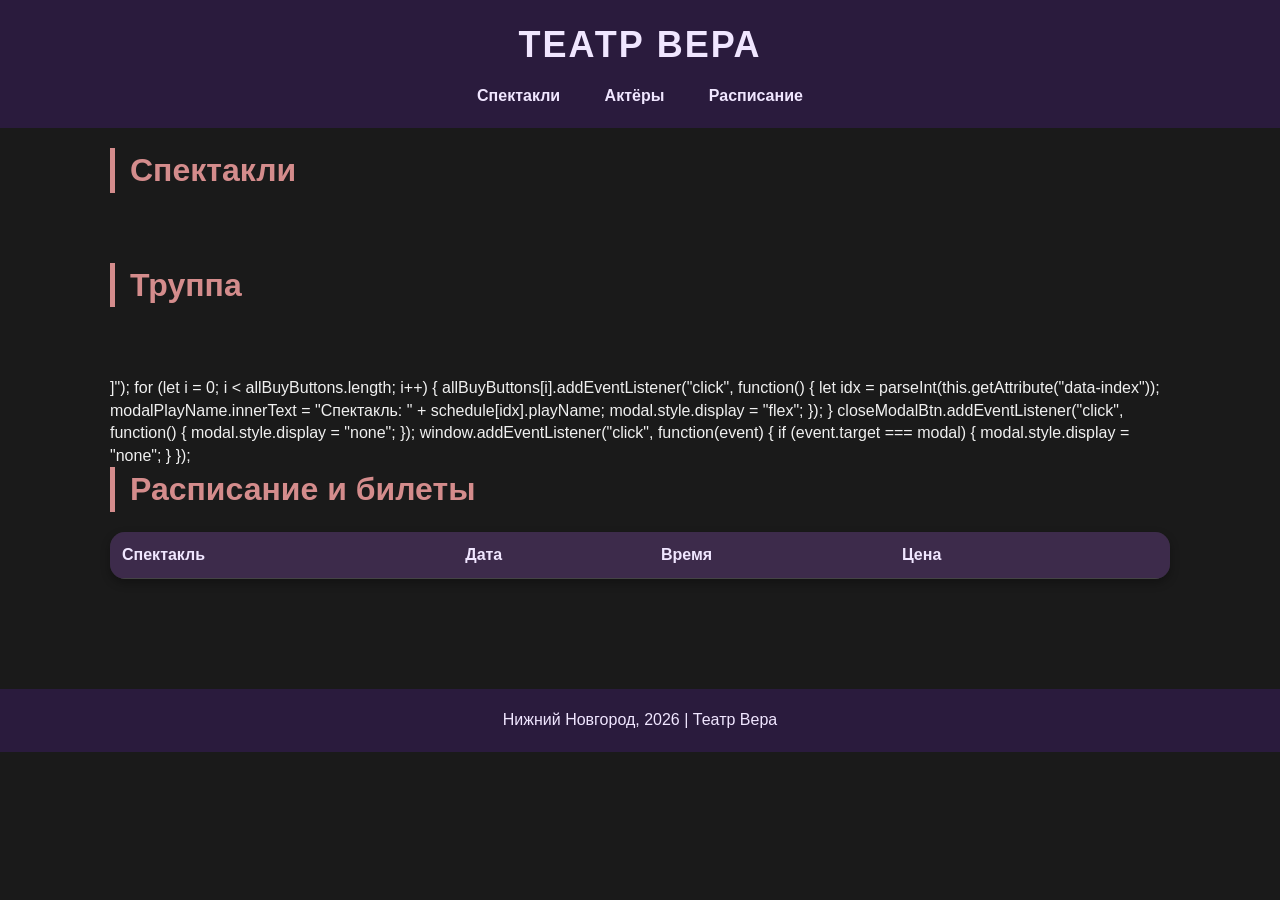
<file: index.html>
<!DOCTYPE html>
<html lang="ru">
<head>
<meta charset="UTF-8">
<title>Театр Вера</title>
<style>
* {
margin: 0;
padding: 0;
box-sizing: border-box;
}

body {
font-family: 'Segoe UI', Tahoma, Geneva, Verdana, sans-serif;
background: #1a1a1a;
color: #f0f0f0;
line-height: 1.4;
}

header {
background: #2a1b3d;
color: #f0e6ff;
padding: 20px 0;
text-align: center;
}

header h1 {
font-size: 36px;
letter-spacing: 2px;
}

nav {
margin-top: 15px;
}

nav a {
color: #f0e6ff;
text-decoration: none;
margin: 0 20px;
font-weight: bold;
cursor: pointer;
}

nav a:hover {
color: #d48c8c;
}

.container {
max-width: 1100px;
margin: 0 auto;
padding: 20px;
}

.section {
margin-bottom: 50px;
}

h2 {
font-size: 32px;
margin-bottom: 20px;
color: #d48c8c;
border-left: 5px solid #d48c8c;
padding-left: 15px;
}

.cards {
display: flex;
flex-wrap: wrap;
gap: 20px;
justify-content: center;
}

.card {
background: #2a2a2a;
width: 280px;
padding: 20px;
border-radius: 15px;
box-shadow: 0 4px 10px rgba(0,0,0,0.3);
text-align: center;
}

.card img {
width: 100%;
height: 180px;
object-fit: cover;
border-radius: 10px;
margin-bottom: 15px;
}

.card h3 {
font-size: 20px;
margin-bottom: 8px;
color: #d48c8c;
}

table {
width: 100%;
border-collapse: collapse;
background: #2a2a2a;
border-radius: 15px;
overflow: hidden;
box-shadow: 0 4px 10px rgba(0,0,0,0.3);
}

th, td {
padding: 12px;
text-align: left;
border-bottom: 1px solid #444;
}

th {
background: #3d2b4b;
color: #f0e6ff;
}

button {
background: #d48c8c;
color: white;
border: none;
padding: 8px 20px;
border-radius: 20px;
cursor: pointer;
font-weight: bold;
}

button:hover {
background: #b06f6f;
}

footer {
background: #2a1b3d;
color: #f0e6ff;
text-align: center;
padding: 20px;
margin-top: 40px;
}

.modal {
display: none;
position: fixed;
top: 0;
left: 0;
width: 100%;
height: 100%;
background: rgba(0,0,0,0.8);
justify-content: center;
align-items: center;
z-index: 1000;
}

.modal-content {
background: #2a2a2a;
padding: 30px;
border-radius: 15px;
width: 320px;
text-align: center;
}

.modal-content button {
margin: 5px;
}

html {
scroll-behavior: smooth;
}
</style>
</head>
<body>

<header>
<h1>ТЕАТР ВЕРА</h1>
<nav>
<a href="#spectacles">Спектакли</a>
<a href="#actors">Актёры</a>
<a href="#schedule">Расписание</a>
</nav>
</header>

<div class="container">
<div class="section" id="spectacles">
<h2>Спектакли</h2>
<div class="cards" id="playsList"></div>
</div>

<div class="section" id="actors">
<h2>Труппа</h2>
<div class="cards" id="actorsList"></div>
</div>

<div class="section" id="schedule">

]");
for (let i = 0; i < allBuyButtons.length; i++) {
allBuyButtons[i].addEventListener("click", function() {
let idx = parseInt(this.getAttribute("data-index"));
modalPlayName.innerText = "Спектакль: " + schedule[idx].playName;
modal.style.display = "flex";
});
}

closeModalBtn.addEventListener("click", function() {
modal.style.display = "none";
});

window.addEventListener("click", function(event) {
if (event.target === modal) {
modal.style.display = "none";
}
});
</script>

</body>
</html>

<h2>Расписание и билеты</h2>
<table id="scheduleTable">
<thead>
<tr><th>Спектакль</th><th>Дата</th><th>Время</th><th>Цена</th><th></th></tr>
</thead>
<tbody id="scheduleBody"></tbody>
</table>
</div>
</div>

<footer>
<p>Нижний Новгород, 2026 | Театр Вера</p>
</footer>

<div id="modal" class="modal">
<div class="modal-content">
<h3>Добавлено в Избранное</h3>
<p id="modalPlayName"></p>
<button id="closeModal">Закрыть</button>
</div>
</div>

<script>
const plays = [
{ name: "Вишнёвый сад", author: "А.П. Чехов", img: "images/cherry.jpg" },
{ name: "Капитанская дочка", author: "А.С. Пушкин", img: "images/captains_daughter.jpg" },
{ name: "Ревизор", author: "Н.В. Гоголь", img: "images/inspector_general.jpg" },
{ name: "Гамлет", author: "У. Шекспир", img: "images/hamlet.jpg" },
{ name: "Алые паруса", author: "А. Грин", img: "images/scarlet_sails.jpg" },
{ name: "Синяя птица", author: "М. Метерлинк", img: "images/blue_bird.jpg" },
{ name: "Операция Дети", author: "современная драма", img: "images/children_operational.jpg" },
{ name: "9 рота", author: "Ю. Коротков", img: "images/9th_company.jpg" }
];

const actors = [
{ name: "Аверин", role: "Народный артист", img: "images/averin.jpg" },
{ name: "Якунина", role: "Заслуженная артистка", img: "images/yakunina.jpg" },
{ name: "Леонов", role: "Артист драмы", img: "images/leonov.jpg" },
{ name: "Черниченко", role: "Ведущий актёр", img: "images/cravchenco.jpg" },
{ name: "Захарова", role: "Актриса", img: "images/zaharova.jpg" },
{ name: "Агапов", role: "Артист", img: "images/agapov.jpg" },
{ name: "Миркурбанов", role: "Артист", img: "images/mircurbanov.jpg" },
{ name: "Волкова", role: "Актриса", img: "images/volkova.jpg" }
];

const schedule = [
{ playName: "Вишнёвый сад", date: "15.05.2026", time: "19:00", price: 800 },
{ playName: "Капитанская дочка", date: "16.05.2026", time: "18:30", price: 700 },
{ playName: "Ревизор", date: "17.05.2026", time: "19:00", price: 900 },
{ playName: "Гамлет", date: "18.05.2026", time: "19:00", price: 1000 },
{ playName: "Алые паруса", date: "19.05.2026", time: "18:30", price: 850 }
];

const playsDiv = document.getElementById("playsList");
for (let i = 0; i < plays.length; i++) {
let card = document.createElement("div");
card.className = "card";
card.innerHTML = `
<img src="${plays[i].img}" alt="${plays[i].name}">
<h3>${plays[i].name}</h3>
<p>${plays[i].author}</p>
`;
playsDiv.appendChild(card);
}

const actorsDiv = document.getElementById("actorsList");
for (let i = 0; i < actors.length; i++) {
let card = document.createElement("div");
card.className = "card";
card.innerHTML = `
<img src="${actors[i].img}" alt="${actors[i].name}">
<h3>${actors[i].name}</h3>
<p>${actors[i].role}</p>
`;
actorsDiv.appendChild(card);
}

const scheduleBody = document.getElementById("scheduleBody");
for (let i = 0; i < schedule.length; i++) {
let row = scheduleBody.insertRow();
row.insertCell(0).innerText = schedule[i].playName;
row.insertCell(1).innerText = schedule[i].date;
row.insertCell(2).innerText = schedule[i].time;
row.insertCell(3).innerText = schedule[i].price + " руб";

let btnCell = row.insertCell(4);
let buyBtn = document.createElement("button");
buyBtn.innerText = "Купить";
buyBtn.setAttribute("data-index", i);
btnCell.appendChild(buyBtn);
}

const modal = document.getElementById("modal");
const modalPlayName = document.getElementById("modalPlayName");
const closeModalBtn = document.getElementById("closeModal");

const allBuyButtons = document.querySelectorAll("button[data-index
</file>
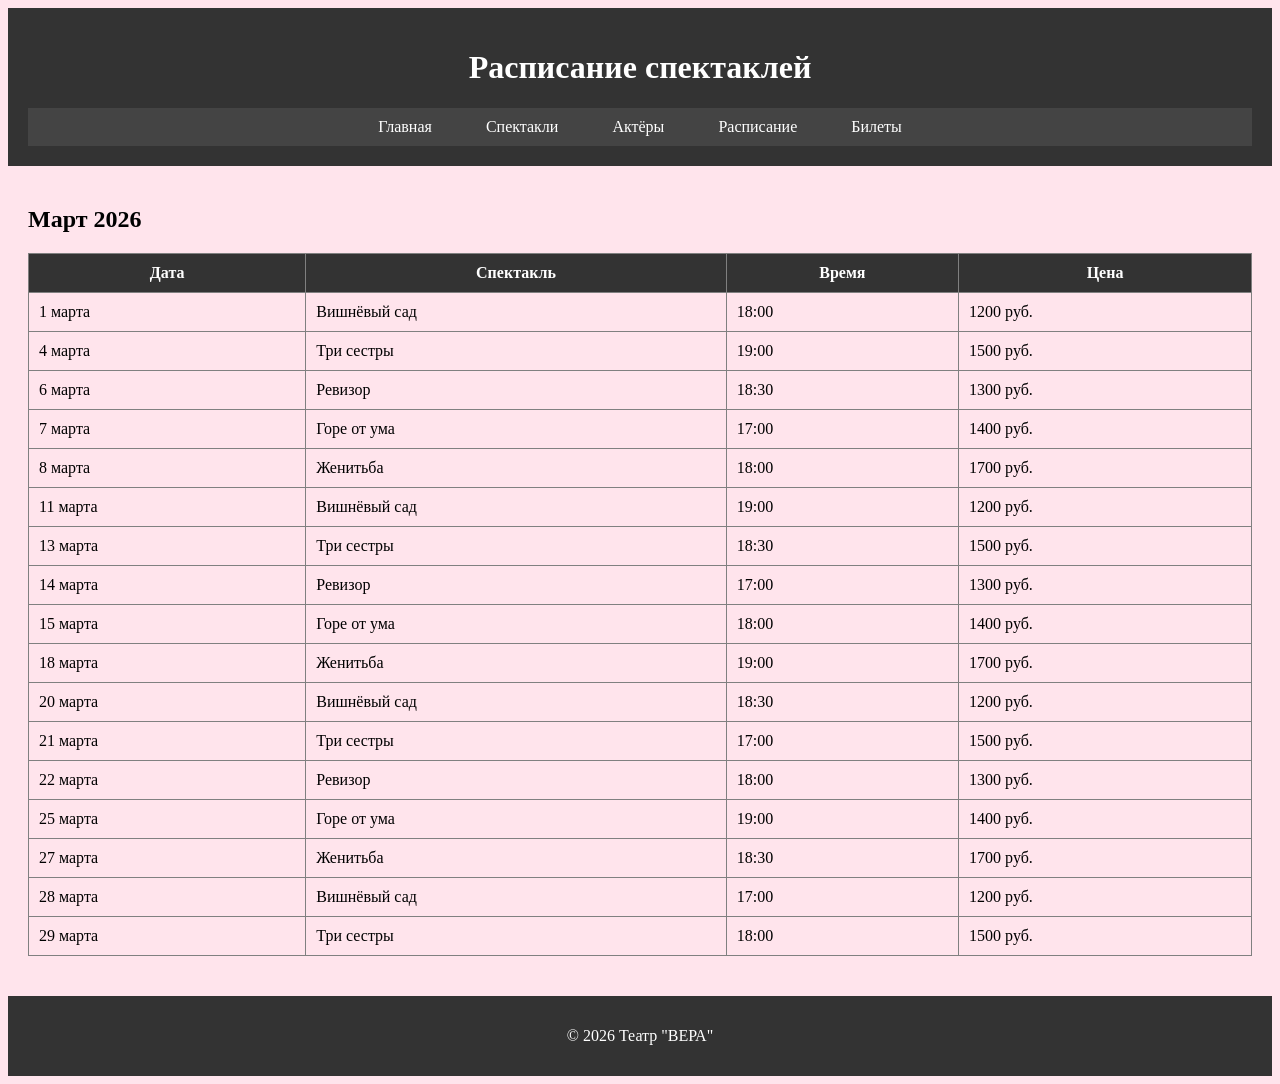
<file: schedule.html>
<!DOCTYPE html>
<html lang="ru">
<head>
<meta charset="UTF-8">
<title>Расписание спектаклей</title>
<link rel="stylesheet" href="style.css">
</head>
<body>
<header>
<h1>Расписание спектаклей</h1>
<nav>
<a href="index.html">Главная</a>
<a href="plays.html">Спектакли</a>
<a href="actors.html">Актёры</a>
<a href="schedule.html">Расписание</a>
<a href="tickets.html">Билеты</a>
</nav>
</header>
<main>
<h2>Март 2026</h2>
<table border="1" cellpadding="10" style="border-collapse: collapse; width: 100%;">
<tr style="background-color: #333; color: white;">
<th>Дата</th>
<th>Спектакль</th>
<th>Время</th>
<th>Цена</th>
</tr>
<tr><td>1 марта</td><td>Вишнёвый сад</td><td>18:00</td><td>1200 руб.</td></tr>
<tr><td>4 марта</td><td>Три сестры</td><td>19:00</td><td>1500 руб.</td></tr>
<tr><td>6 марта</td><td>Ревизор</td><td>18:30</td><td>1300 руб.</td></tr>
<tr><td>7 марта</td><td>Горе от ума</td><td>17:00</td><td>1400 руб.</td></tr>
<tr><td>8 марта</td><td>Женитьба</td><td>18:00</td><td>1700 руб.</td></tr>
<tr><td>11 марта</td><td>Вишнёвый сад</td><td>19:00</td><td>1200 руб.</td></tr>
<tr><td>13 марта</td><td>Три сестры</td><td>18:30</td><td>1500 руб.</td></tr>
<tr><td>14 марта</td><td>Ревизор</td><td>17:00</td><td>1300 руб.</td></tr>
<tr><td>15 марта</td><td>Горе от ума</td><td>18:00</td><td>1400 руб.</td></tr>
<tr><td>18 марта</td><td>Женитьба</td><td>19:00</td><td>1700 руб.</td></tr>
<tr><td>20 марта</td><td>Вишнёвый сад</td><td>18:30</td><td>1200 руб.</td></tr>
<tr><td>21 марта</td><td>Три сестры</td><td>17:00</td><td>1500 руб.</td></tr>
<tr><td>22 марта</td><td>Ревизор</td><td>18:00</td><td>1300 руб.</td></tr>
<tr><td>25 марта</td><td>Горе от ума</td><td>19:00</td><td>1400 руб.</td></tr>
<tr><td>27 марта</td><td>Женитьба</td><td>18:30</td><td>1700 руб.</td></tr>
<tr><td>28 марта</td><td>Вишнёвый сад</td><td>17:00</td><td>1200 руб.</td></tr>
<tr><td>29 марта</td><td>Три сестры</td><td>18:00</td><td>1500 руб.</td></tr>
</table>
</main>
<footer>
<p>© 2026 Театр "ВЕРА"</p>
</footer>
</body>
</html>
</file>
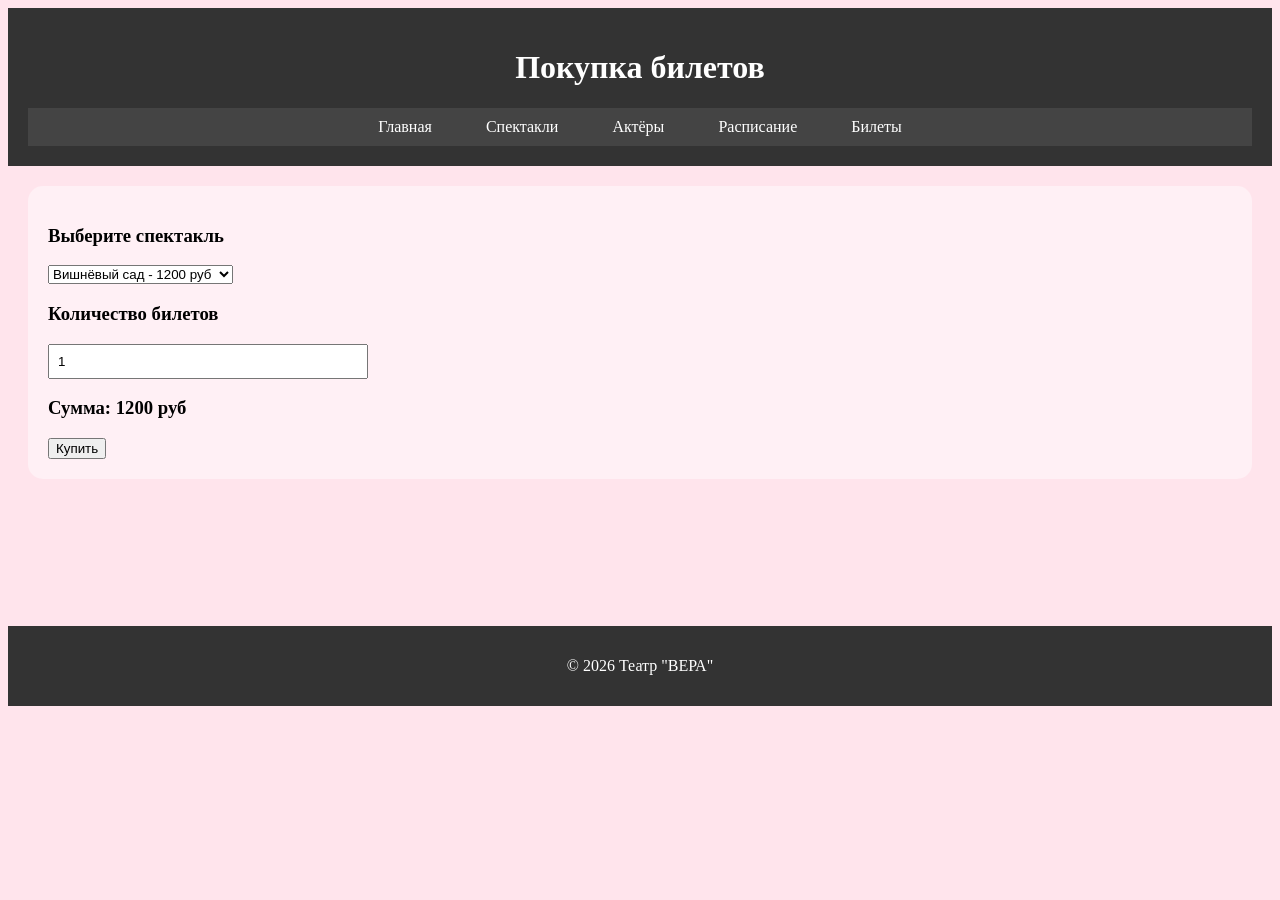
<file: tickets.html>
<!DOCTYPE html>
<html lang="ru">
<head>
<meta charset="UTF-8">
<title>Покупка билетов</title>
<link rel="stylesheet" href="style.css">
</head>
<body>
<header>
<h1>Покупка билетов</h1>
<nav>
<a href="index.html">Главная</a>
<a href="plays.html">Спектакли</a>
<a href="actors.html">Актёры</a>
<a href="schedule.html">Расписание</a>
<a href="tickets.html">Билеты</a>
</nav>
</header>
<main>
<form class="form">
<h3>Выберите спектакль</h3>
<select id="play">
<option value="1200">Вишнёвый сад - 1200 руб</option>
<option value="1700">Операция Дети - 1700 руб</option>
<option value="1300">Ревизор - 1300 руб</option>
</select>

<h3>Количество билетов</h3>
<input type="number" id="quantity" min="1" max="10" value="1">

<h3>Сумма: <span id="total">1200</span> руб</h3>

<button type="button" id="buyBtn">Купить</button>
</form>
</main>
<footer>
<p>© 2026 Театр "ВЕРА"</p>
</footer>

<script>
let playSelect = document.getElementById("play");
let quantityInput = document.getElementById("quantity");
let totalSpan = document.getElementById("total");
let buyBtn = document.getElementById("buyBtn");

function updateTotal() {
let price = parseInt(playSelect.value);
let quantity = parseInt(quantityInput.value);
totalSpan.innerText = price * quantity;
}

playSelect.onchange = updateTotal;
quantityInput.onchange = updateTotal;
quantityInput.onkeyup = updateTotal;

buyBtn.onclick = function() {
let playName = playSelect.options[playSelect.selectedIndex].text;
let quantity = quantityInput.value;
let total = totalSpan.innerText;
alert("Куплено билетов: " + quantity + "\nСпектакль: " + playName + "\nСумма: " + total + " руб");
}

updateTotal();
</script>
</body>
</html>
</file>
<file: style.css>
style.css
body {
font-family: Arial, sans-serif;
margin: 0;
padding: 0;
background-color: #ffe4ec; 
}

header {
background-color: #333;
color: white;
text-align: center;
padding: 20px;
}

nav {
background-color: #444;
text-align: center;
padding: 10px;
}

nav a {
color: white;
text-decoration: none;
margin: 0 15px;
padding: 5px 10px;
}

nav a:hover {
background-color: #555;
border-radius: 5px;
}

main {
padding: 20px;
min-height: 400px;
}

.cards {
display: flex;
flex-wrap: wrap;
gap: 20px;
}

.card {
padding: 20px;
width: 200px;
text-align: center;
}

.form input {
display: block;
margin: 10px 0;
padding: 8px;
width: 300px;
}

footer {
background-color: #333;
color: white;
text-align: center;
padding: 15px;
margin-top: 20px;
}

body {
background-color: #ffe4ec !important;
}

.form {
background-color: #fff0f5 !important;
padding: 20px;
border-radius: 15px;
}
</file>
